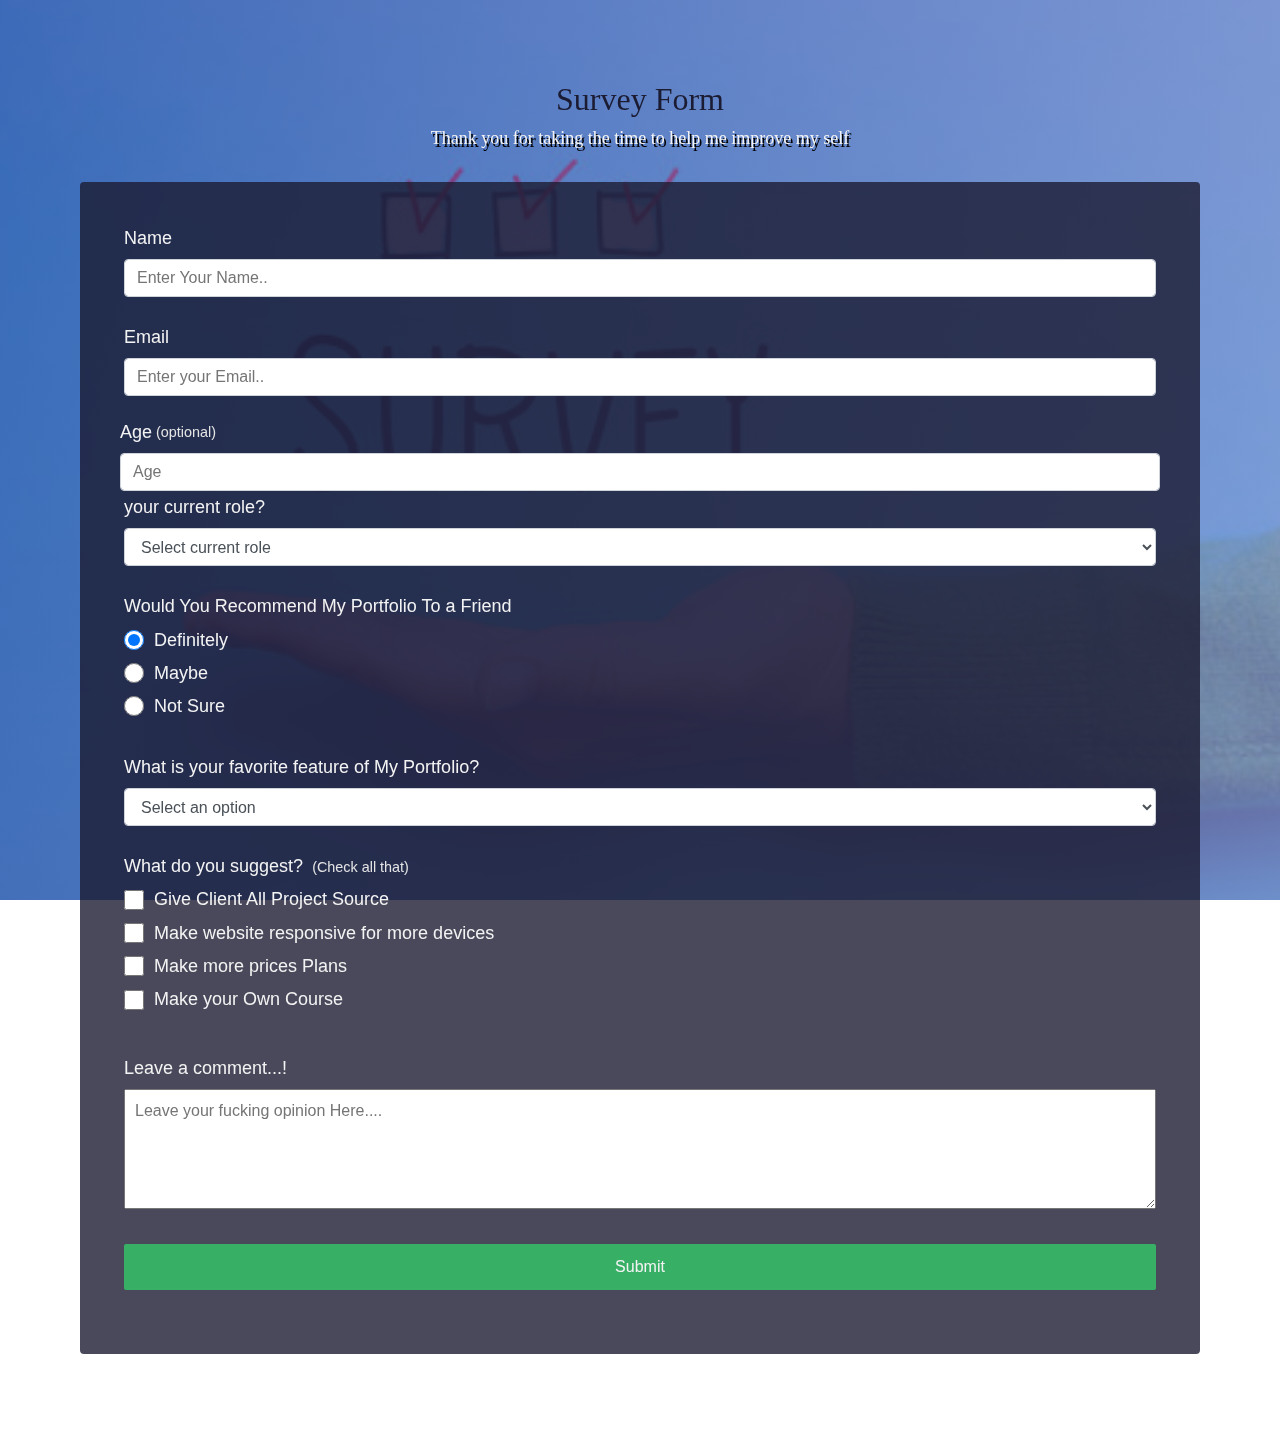
<file: index.htm>
<!DOCTYPE html>
<html lang="en">
<head>
    <meta charset="UTF-8">
    <meta http-equiv="X-UA-Compatible" content="IE=edge">
    <meta name="viewport" content="width=device-width, initial-scale=1.0">
    <title>Survey </title>
    <link rel="shortcut icon" href="survey.png" type="image/x-icon">
    <link rel="stylesheet" href="/css/style.css">
</head>
<body>
    <div class="conteiner">
   <header class="header">
        <h1 id="title" class="text-center">Survey Form</h1>
    <p class="description"> Thank you for taking the time to help me improve my self </p>
</header>
<form id="survey-form">
<div class="form-group">
   
    <label for="name" id="name-label">Name</label>
<input class="form-control" type="text" name="name" id="name" placeholder="Enter Your Name.." required>

</div>

<div class="form-group">
   
    <label for="email" id="email-label">Email</label>
<input class="form-control" type="email" name="email" id="email" placeholder="Enter your Email.." required>

</div>
<div>
<label id="number-label" for="number"
>Age<span class="clue">(optional)</span></label
>
<input
type="number"
name="age"
id="number"
min="8"
max="99"
class="form-control"
placeholder="Age"
/>
</div>

<div class="form-group">
    <p>your current role?</p>
    <select name="role" id="dropdown" class="form-control" required>
        <option value=""disabled selected>Select current role</option>
<option value="student">Student</option>
<option value="job">Full Time Job</option>    
<option value="learner">Full Time Learner</option>
<option value="preferNo">Prefer Not Say</option>
<option value="else">Something Else</option>

</select>
</div>
<div class="form-group">
<p>Would You Recommend My Portfolio To a Friend</p>
<label>
<input type="radio" name="user-recommend" class="input-radio" value="definitely" checked>
 Definitely</label>
  
<label>
<input type="radio" name="user-recommend" class="input-radio" value="maybe">
Maybe
</label>
<label>
    <input type="radio" name="user-recommend" class="input-radio" value="not-sure">Not Sure
</label>
</div>
<div class="form-group">
<p> What is your favorite feature of My Portfolio?</p>
<select name="most-like" id="most-like" class="form-control" required>
<option disabled selected value>Select an option</option>
<option value="services">Services</option>
<option value="projects">Projects</option>
<option value="prices">prices</option>

</select>
</div>
<div class="form-group">
<p>What do you suggest? 
    <span class="clue">(Check all that)</span>
</p>
<label>
    <input type="checkbox" name="prefer" class="input-checkbox" value="source">Give Client All Project Source </label>
    <label>
    <input type="checkbox" name="prefer" class="input-checkbox" value="responsive"> Make website responsive for more devices</label>
    <label>
    <input type="checkbox" name="prefer" 
    class="input-checkbox" value="price-plans">
Make more prices Plans
</label>
    <label>
    <input type="checkbox" name="prefer" 
    class="input-checkbox" value="course">Make your Own Course</label>
    <label>
</div>

<div class="form-group">
<p>Leave a comment...!</p>
<textarea name="comment" id="comments" class="input-textarea" placeholder="Leave your fucking opinion Here...."></textarea>
</div>
<div class="form-group">
    <button type="submit" id="submit" class="submit-button">Submit</button>
</div>



</div>
</form>
</div>
</body>
</html>
</file>
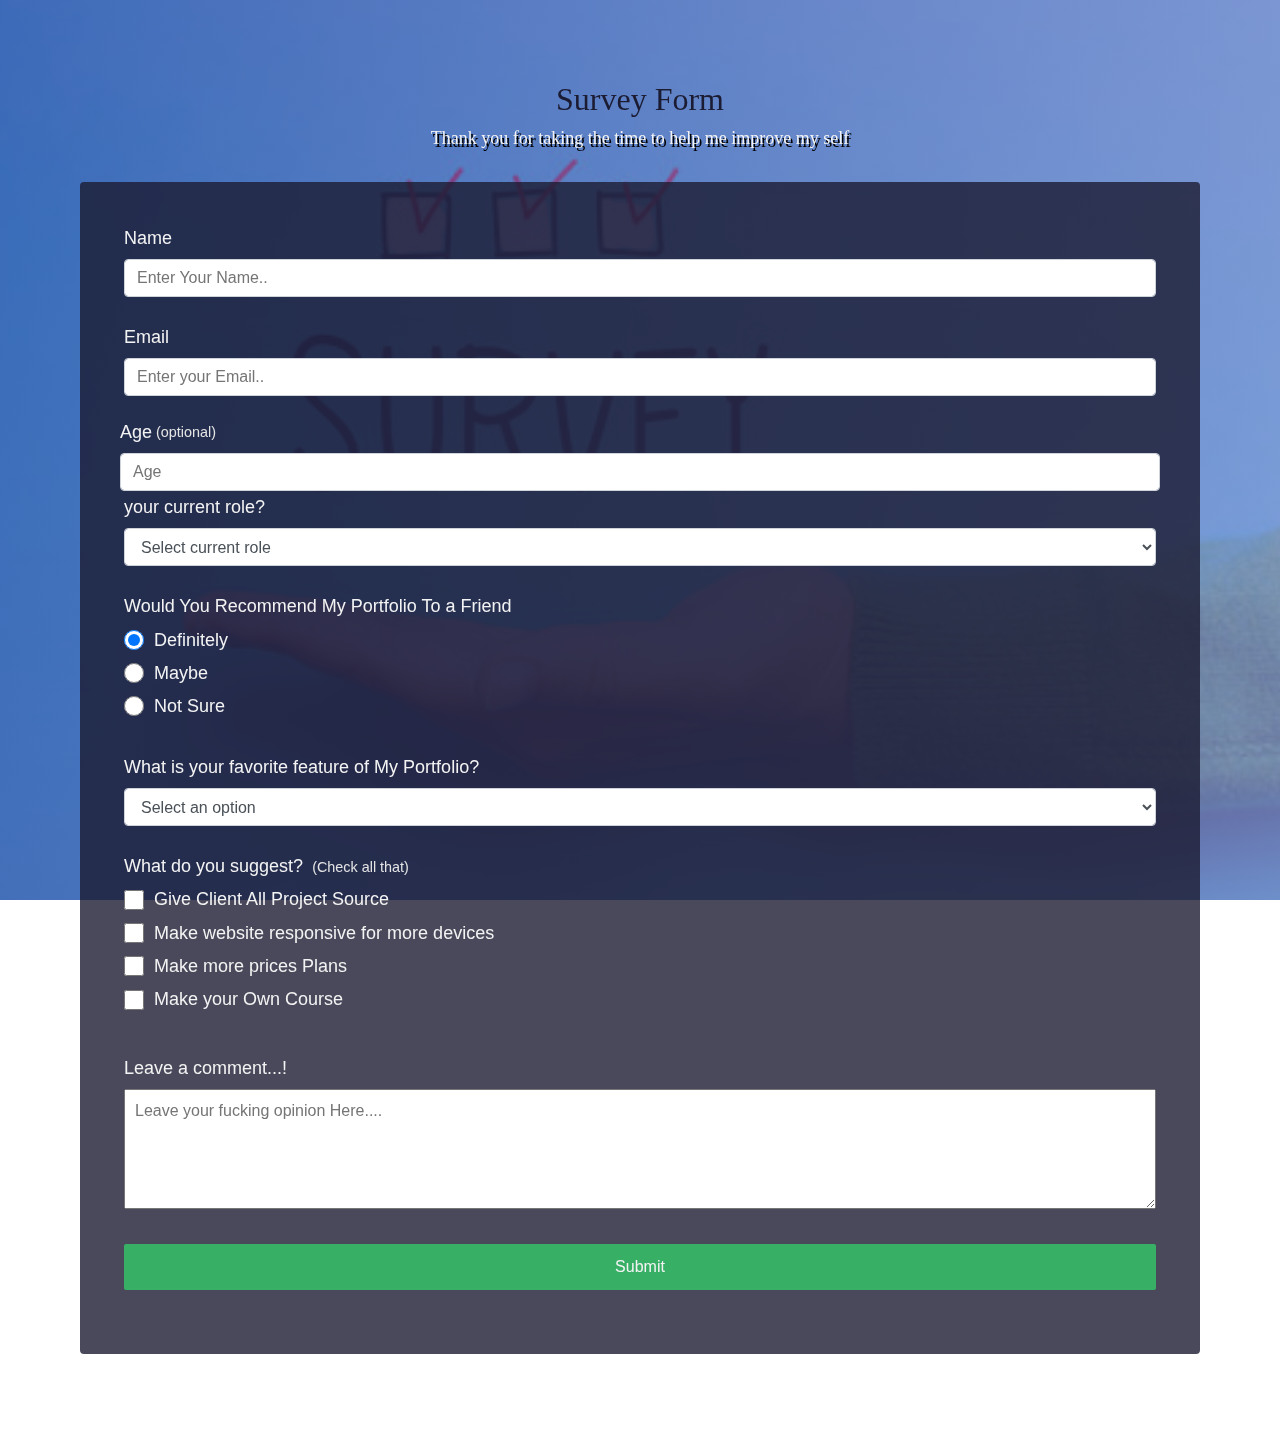
<file: index.html>
<!DOCTYPE html>
<html lang="en">
<head>
    <meta charset="UTF-8">
    <meta http-equiv="X-UA-Compatible" content="IE=edge">
    <meta name="viewport" content="width=device-width, initial-scale=1.0">
    <title>Survey </title>
    <link rel="shortcut icon" href="survey.png" type="image/x-icon">
    <link rel="stylesheet" href="css/style.css">
</head>
<body>
    <div class="conteiner">
   <header class="header">
        <h1 id="title" class="text-center">Survey Form</h1>
    <p class="description"> Thank you for taking the time to help me improve my self </p>
</header>
<form id="survey-form">
<div class="form-group">
   
    <label for="name" id="name-label">Name</label>
<input class="form-control" type="text" name="name" id="name" placeholder="Enter Your Name.." required>

</div>

<div class="form-group">
   
    <label for="email" id="email-label">Email</label>
<input class="form-control" type="email" name="email" id="email" placeholder="Enter your Email.." required>

</div>
<div>
<label id="number-label" for="number"
>Age<span class="clue">(optional)</span></label
>
<input
type="number"
name="age"
id="number"
min="8"
max="99"
class="form-control"
placeholder="Age"
/>
</div>

<div class="form-group">
    <p>your current role?</p>
    <select name="role" id="dropdown" class="form-control" required>
        <option value=""disabled selected>Select current role</option>
<option value="student">Student</option>
<option value="job">Full Time Job</option>    
<option value="learner">Full Time Learner</option>
<option value="preferNo">Prefer Not Say</option>
<option value="else">Something Else</option>

</select>
</div>
<div class="form-group">
<p>Would You Recommend My Portfolio To a Friend</p>
<label>
<input type="radio" name="user-recommend" class="input-radio" value="definitely" checked>
 Definitely</label>
  
<label>
<input type="radio" name="user-recommend" class="input-radio" value="maybe">
Maybe
</label>
<label>
    <input type="radio" name="user-recommend" class="input-radio" value="not-sure">Not Sure
</label>
</div>
<div class="form-group">
<p> What is your favorite feature of My Portfolio?</p>
<select name="most-like" id="most-like" class="form-control" required>
<option disabled selected value>Select an option</option>
<option value="services">Services</option>
<option value="projects">Projects</option>
<option value="prices">prices</option>

</select>
</div>
<div class="form-group">
<p>What do you suggest? 
    <span class="clue">(Check all that)</span>
</p>
<label>
    <input type="checkbox" name="prefer" class="input-checkbox" value="source">Give Client All Project Source </label>
    <label>
    <input type="checkbox" name="prefer" class="input-checkbox" value="responsive"> Make website responsive for more devices</label>
    <label>
    <input type="checkbox" name="prefer" 
    class="input-checkbox" value="price-plans">
Make more prices Plans
</label>
    <label>
    <input type="checkbox" name="prefer" 
    class="input-checkbox" value="course">Make your Own Course</label>
    <label>
</div>

<div class="form-group">
<p>Leave a comment...!</p>
<textarea name="comment" id="comments" class="input-textarea" placeholder="Leave your fucking opinion Here...."></textarea>
</div>
<div class="form-group">
    <button type="submit" id="submit" class="submit-button">Submit</button>
</div>



</div>
</form>
</div>
</body>
</html>
</file>
<file: css/style.css>
@import url('https://fonts.googleapis.com/css2?family=Poppins:ital,wght@0,100;0,200;0,300;0,400;0,500;0,600;0,700;0,800;0,900;1,100;1,200;1,300;1,400;1,500;1,600;1,700;1,800;1,900&display=swap');
:root {
    --color-white: #f3f3f3;
    --color-darkblue: #1b1b32;
    --color-darkblue-alpha: rgba(27, 27, 50, 0.8);
    --color-green: #37af65;
  }
 
  *,
  *::before,
  *::after {
    box-sizing: border-box;
  }
  body{
      font-family:Arial, Helvetica, sans-serif;
      font-size: 1rem;
      font-weight: 400;
      line-height: 1.4;
      color: var(--color-white);
      margin: 0;
      padding: 80px;
  }
  @media (max-width:844px) {
    body{
      font-size: .90rem;
      padding: 15px;
    }
  }
  @media (max-width:1180px) {
    body{
font-size: 1.3rem;
    }
  }
  body::before{
      content: '';
  position: fixed;
  top: 0;
  left: 0;
  height: 100%;
  width: 100%;
  z-index: -1;
  background: var(--color-darkblue);
  background-image: linear-gradient(
    115deg,
    rgba(58, 58, 158, 0.719),
    rgba(136, 136, 206, 0.74)
  ),url(/img/bg.jpg);
  background-size: cover;
  background-position: center;
  background-repeat: no-repeat;
    }

  h1{
    font-weight: 400;
    line-height: 1.2;
    margin-top: 0;
    margin-bottom:0.5rem;
    color: #1b1b32;
    font-family:'Times New Roman', Times, serif;
  }

 p{
   font-size: 1.125rem;
   margin-top: 0;
margin-bottom: 0.5rem;
 }
 label{
   display: flex;
   align-items: center;
   font-size: 1.125rem;
   margin-bottom: 0.5rem;
 }
 button{
   border: none;
 }
 input,
button,
select,
textarea {
  margin: 0;
  font-family: inherit;
  font-size: inherit;
  line-height: inherit;
}

.container {
  width: 100%;
  margin: 3.125rem auto 0 auto;
}
@media (min-width:576px) {
  .container{
    max-width: 540px;

  }
}
@media (min-width:768px) {
  .container{
    max-width: 720px;
  }
}
.header{
 
  padding: 0 0.625rem;
  margin-bottom: 1.875rem;
 text-align: center;
}
.description {
  font-family:'Times New Roman', Times, serif;
  font-weight: 200;
 text-shadow: #000000 2px 3px;
}
.clue {
  margin-left: 0.25rem;
  font-size: 0.9rem;
  color: #e4e4e4;
}
.text-center {
  text-align: center;
}
form {
  background: var(--color-darkblue-alpha);
  padding: 2.5rem 0.625rem;
  border-radius: 0.25rem;

}

@media (min-width: 480px) {
  form {
    padding: 2.5rem;
  }
}.form-group {
  margin: 0 auto 1.25rem auto;
  padding: 0.25rem;
}.form-control {
  display: block;
  width: 100%;
  height: 2.375rem;
  padding: 0.375rem 0.75rem;
  color: #495057;
  background-color: #fff;
  background-clip: padding-box;
  border: 1px solid #ced4da;
  border-radius: 0.25rem;
  transition: border-color 0.15s ease-in-out, box-shadow 0.15s ease-in-out;
}
.form-control:focus {
  border-color: #80bdff;
  outline: 0;
  box-shadow: 0 0 0 0.2rem rgba(0, 123, 255, 0.25);
}
.input-radio,
.input-checkbox {
  display: inline-block;
  margin-right: 0.625rem;
  min-height: 1.25rem;
  min-width: 1.25rem;
}.input-textarea {
  min-height: 120px;
  width: 100%;
  padding: 0.625rem;
  resize: vertical;
}

.submit-button {
  display: block;
  width: 100%;
  padding: 0.75rem;
  background: var(--color-green);
  color: inherit;
  border-radius: 2px;
  cursor: pointer;
}
</file>
